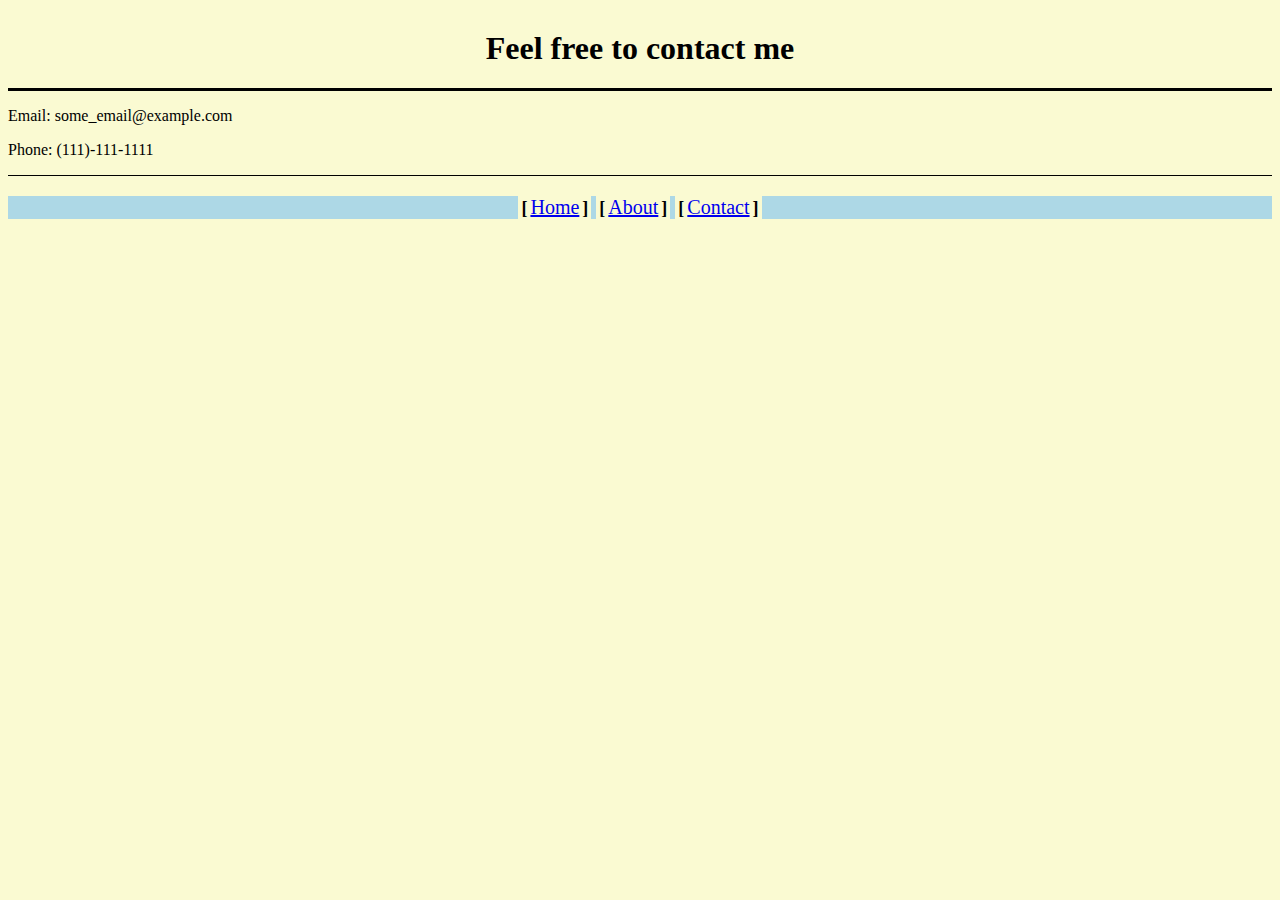
<file: contact.html>
<!DOCTYPE html>
<html lang="en">
    <head>
        <meta charset="utf-8">
        <title>Kuo Lu Contact Page</title>
        <meta name="viewport" content="width=device-width, initial-scale=1.0" />
        <link rel="stylesheet" href="style.css">
    </head>
    <body>
        <header class="header">
            <h1>Feel free to contact me</h1>
        </header>
        <p>Email: some_email@example.com</p>
        <p>Phone: (111)-111-1111</p>

        <nav class="crumbs">
            <ul>
                <li class="crumb"><a href="index.html">Home</a></li>
                <li class="crumb"><a href="about.html">About</a></li>
                <li class="crumb"><a href="contact.html">Contact</a></li>
            </ul>
        </nav>
        
    </body>
</html>
</file>
<file: style.css>
* {background-color: lightgoldenrodyellow}

/* change home page h1 font */
#index_h1 {
    font-family: Montserrat, sans-serif;
}

.profile {
    display: block;
    margin-left: 10px;
    /* margin-right: auto; */
    width: 20%;
    border-bottom: 1px solid black;
}

.header {
    border-bottom: 3px solid black;
    display: flex;
    align-items: center;
    justify-content: center;
    height: 80px;
    max-width: 1500px;
}

.row {
    display: flex;
    border-bottom: 1px solid black;
    max-width: 1500px;
    padding-bottom: 5px;
}

.cats {
    padding-left: 5px;
    padding-right: 5px;
    flex-basis: 25%;
    width: 20%;
}

.logo {
    position: relative;
    height: 30px;
    top: 10px;
}


/* navigation related styles */
nav {
    border-top: 1px solid black;
}

.crumbs ul {
    list-style-type: none;
    padding-left: 0;
    text-align: center;
    background-color: lightblue;
    font-size: 20px;
}

.crumb {
    display: inline-block;
}

.crumb a::before {
    display: inline-block;
    color: black;
    content: '[';
    font-size: 90%;
    font-weight: bold;
    padding: 0 3px;
}

.crumb a::after {
    display: inline-block;
    color: black;
    content: ']';
    font-size: 90%;
    font-weight: bold;
    padding: 0 3px;
}
</file>
